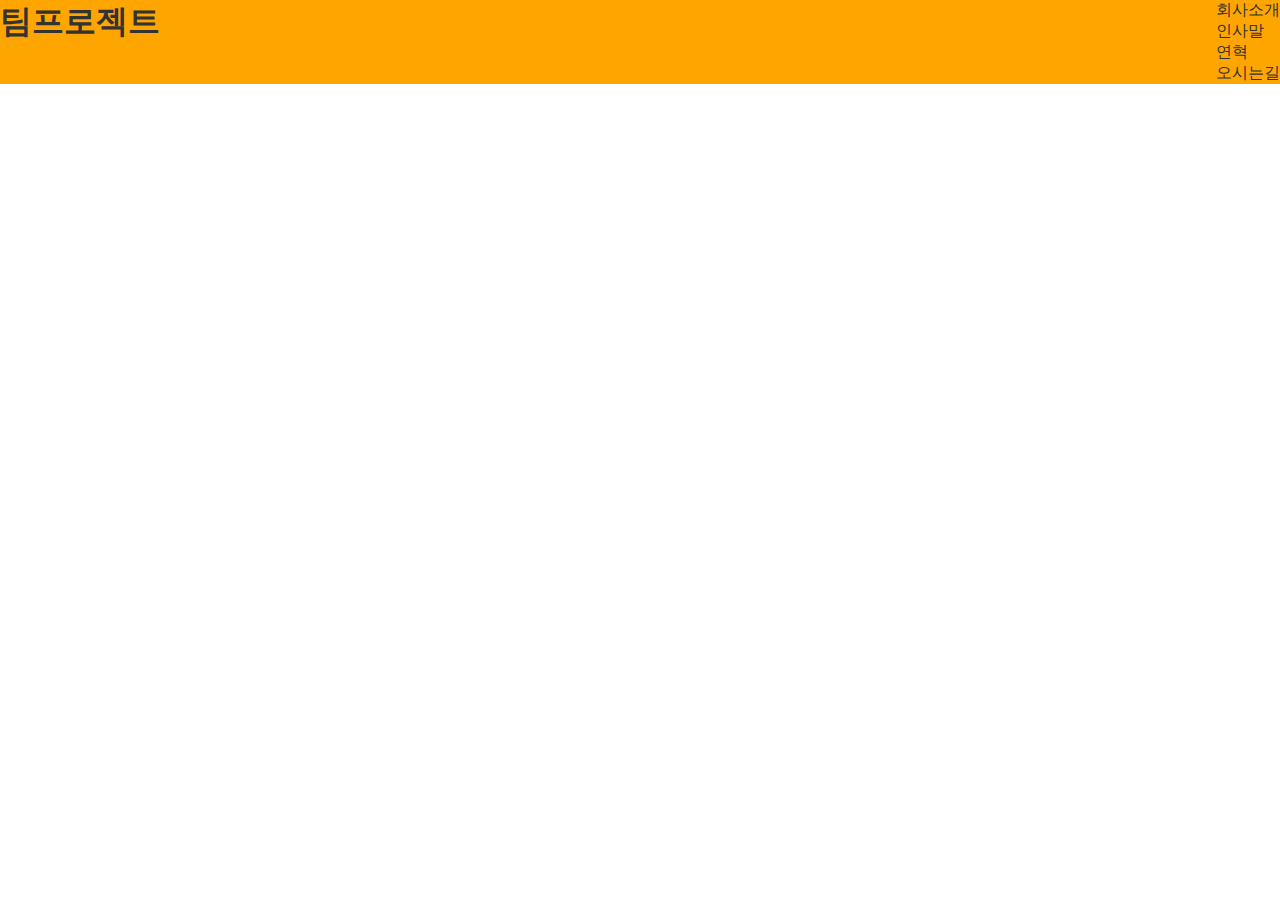
<file: index.html>
<!DOCTYPE html>
<html lang="ko">
<head>
    <meta charset="UTF-8">
    <meta name="viewport" content="width=device-width, initial-scale=1.0">
    <title>팀프로젝트</title>
    <link rel="stylesheet" href="./css/main.css">
</head>
<body>
    <header>
        <h1>팀프로젝트</h1>
        <ul>
            <l1><a href="#">회사소개</a></l1>
            <l1><a href="#">인사말</a></l1>
            <l1><a href="#">연혁</a></l1>
            <l1><a href="#">오시는길</a></l1>
        </ul>
    </header>
    

</body>
</html>
</file>
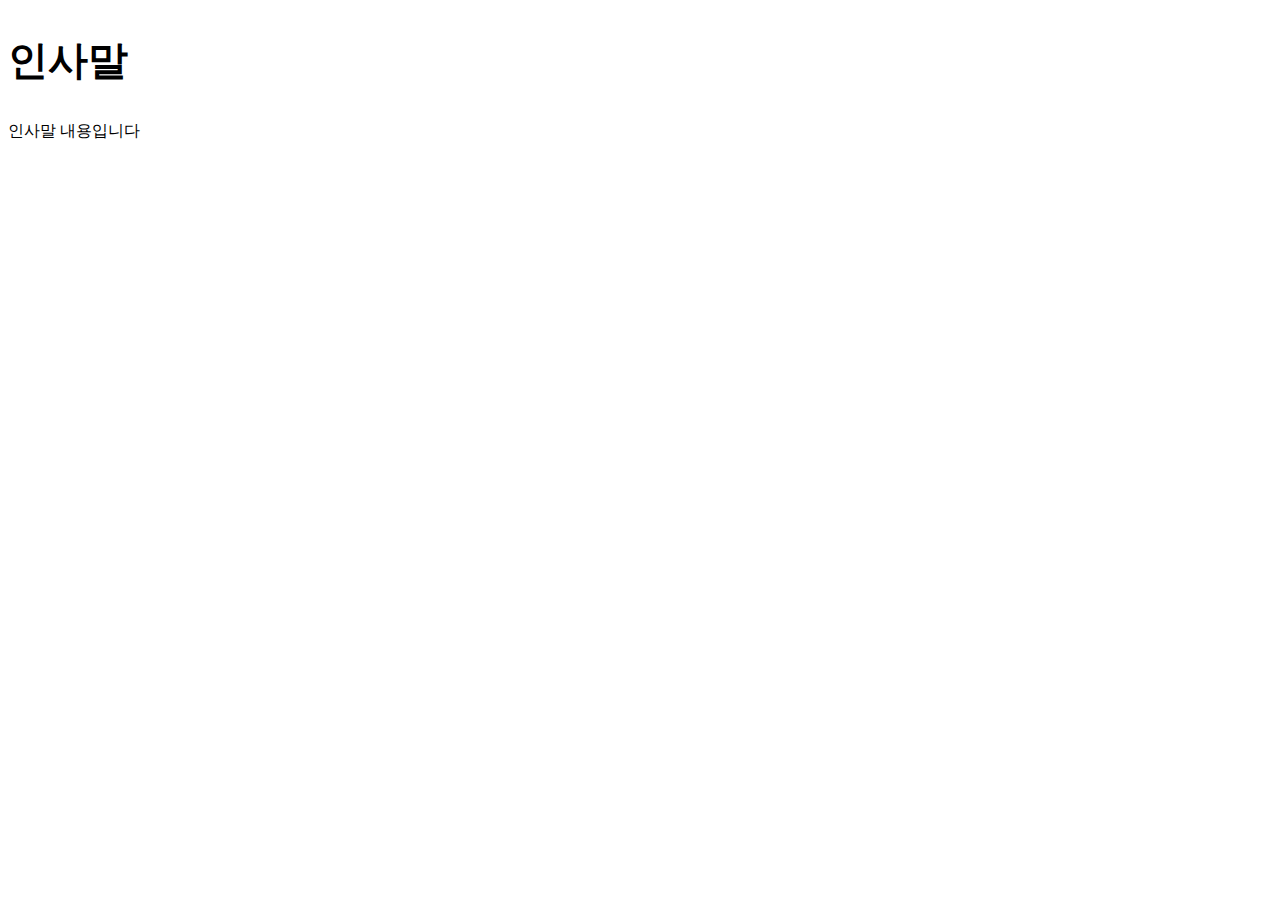
<file: sub1.html>
<!DOCTYPE html>
<html lang="ko">
<head>
    <meta charset="UTF-8">
    <meta name="viewport" content="width=device-width, initial-scale=1.0">
    <title>인사말</title>
    <link rel="stylesheet" href="./css/sub1.css">
</head>
<body>
    <h2>인사말</h2>
    <p>인사말 내용입니다</p>
</body>
</html>
</file>
<file: css/main.css>
*{margin: 0; padding: 0;}
html{font-size: 16px; color: #333;}
a{color: #333; text-decoration: none; display: block;}

header{background: orange; display: flex; justify-content: space-between;}
header nav{width: 60%;}
header nav ul{display: flex; width: 60%; justify-content: space-between;}
header nav ul{width: 25%;}
</file>
<file: css/sub1.css>
h2{font-size: 2.5rem;}
</file>
